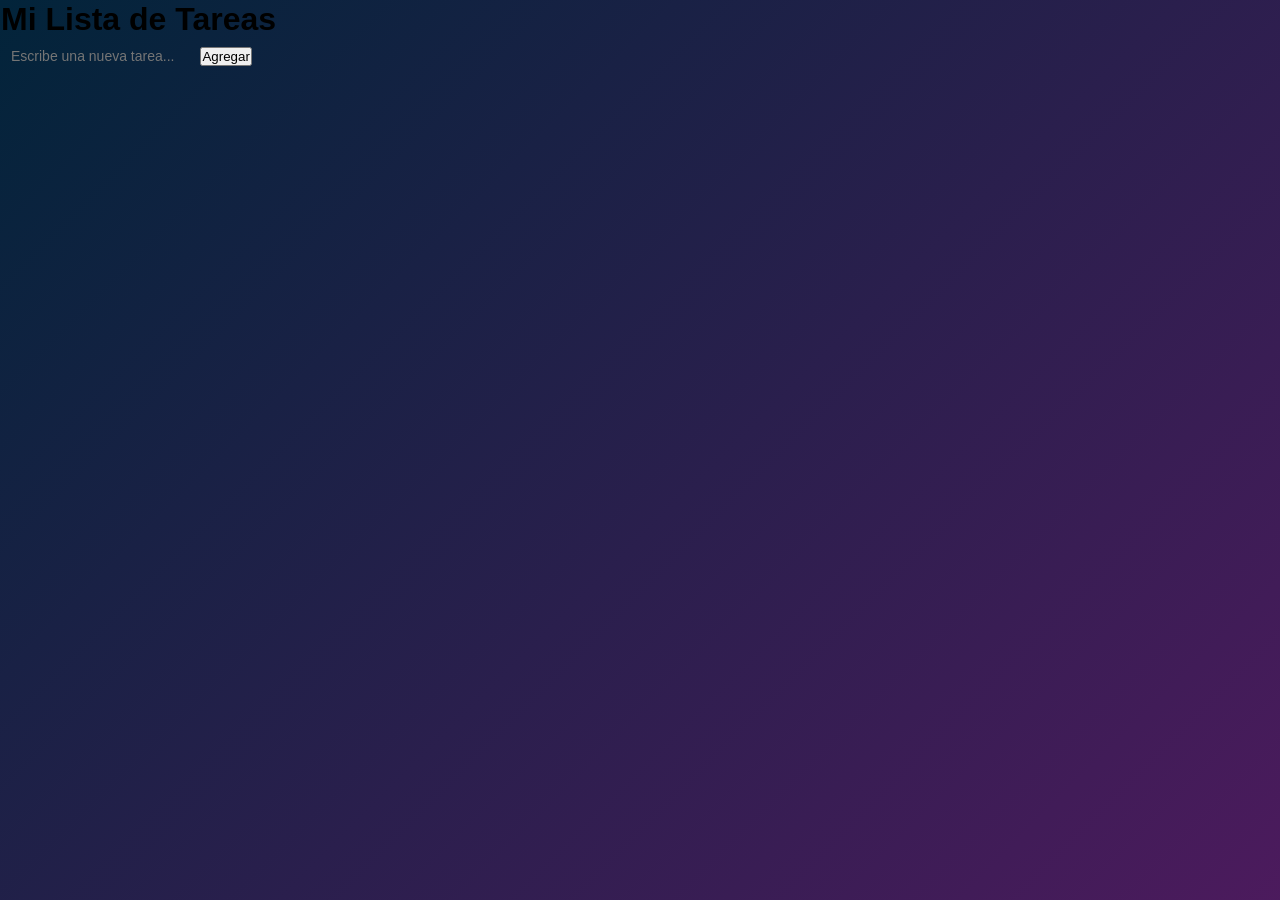
<file: Lista de Tareas/index.html>
<!DOCTYPE html>
<html lang="es">
<head>
    <meta charset="UTF-8">
    <meta name="viewport" content="width=device-width, initial-scale=1.0">
    <title>Lista de Tareas</title>
    <!-- Vinculación con hoja de estilos externa -->
    <link rel="stylesheet" href="style.css">
</head>
<body>

    <main class="container">
        <h1>Mi Lista de Tareas</h1>

        <!-- Formulario para ingresar nuevas tareas -->
        <section class="task-form">
            <input type="text" id="taskInput" placeholder="Escribe una nueva tarea...">
            <button id="addTaskBtn">Agregar</button>
        </section>

        <!-- Lista donde se desplegarán las tareas -->
        <ul id="taskList">
            <!-- Las tareas se generarán dinámicamente con JavaScript -->
        </ul>
    </main>

    <!-- Vinculación con el código JavaScript -->
    <script src="script.js"></script>
</body>
</html>
</file>
<file: Lista de Tareas/style.css>
*{
    margin: 0;
    padding: 0%;
    box-sizing: border-box;
    font-family: sans-serif;
}
.container {
width: 100%;
min-height: 100vh;
background: linear-gradient(135deg, #02243a, #3a044de8);
padding: 1px;
}
.todo-app {
    width: 100%;
    max-width: 480px;
    background: linear-gradient(135deg, #a90101, #a1560bcb);
    margin: 100px auto 20px;
    padding: 40px 30px 60px;
    border-radius: 10px;
}
.todo-app h2{
    color: #fff;
    display: flex;
    align-items: center;
    margin-bottom: 20px;
}
.container img {
    width: 30px;
    margin-left: 10px;
}
.add-task {
display: flex;
align-items: center;
justify-content: space-between;
background: #fff;
border-radius: 5px;
padding-left: 10px;
margin-bottom: 25px;
}
input { 
    flex: 1;
    border: 0;
    outline: 0;
    background: transparent;
    padding: 10px;
    font-size: 14px;
}
.button {
    border: 0;
    padding: 16px 35px;
    background: #ce6c37;
    color: #e5ff00;
    font-size: 15px;
    cursor: pointer;
    border-radius: 0px 5px 5px 0;

}

ul li {
    list-style: none;
    font-size: 16px;
    padding: 15px 8px 15px 50px;
    user-select: none;
    cursor: pointer;
    position: relative;
    background: #ffffff;
    margin-bottom: 4px;
    border-radius: 4px;

}

ul li::before {
    content: '';
    position: absolute;
    height: 24px;
    width: 24px;
    border-radius: 50%;
    background-image: url(imagenes/img2.png);
    background-size: cover;
    background-position: center;
    top: 12px;
    left: 10px;
    
}

ul li span {
    position: absolute;
    right: 0;
    top: 4px;
    width: 40px;
    height: 40px;
    font-size: 22px;
    color: #585858;
    line-height: 40px;
    text-align: center;
    border-radius: 50%;

}

ul li span:hover {
    background: #aaa8a8;
}

ul li.checked {
    text-decoration: line-through;
}
ul li.checked::before {
    background-image: url(imagenes/img3.png);
    
}

.message {
    color: #fff;
    text-align: center;
}
</file>
